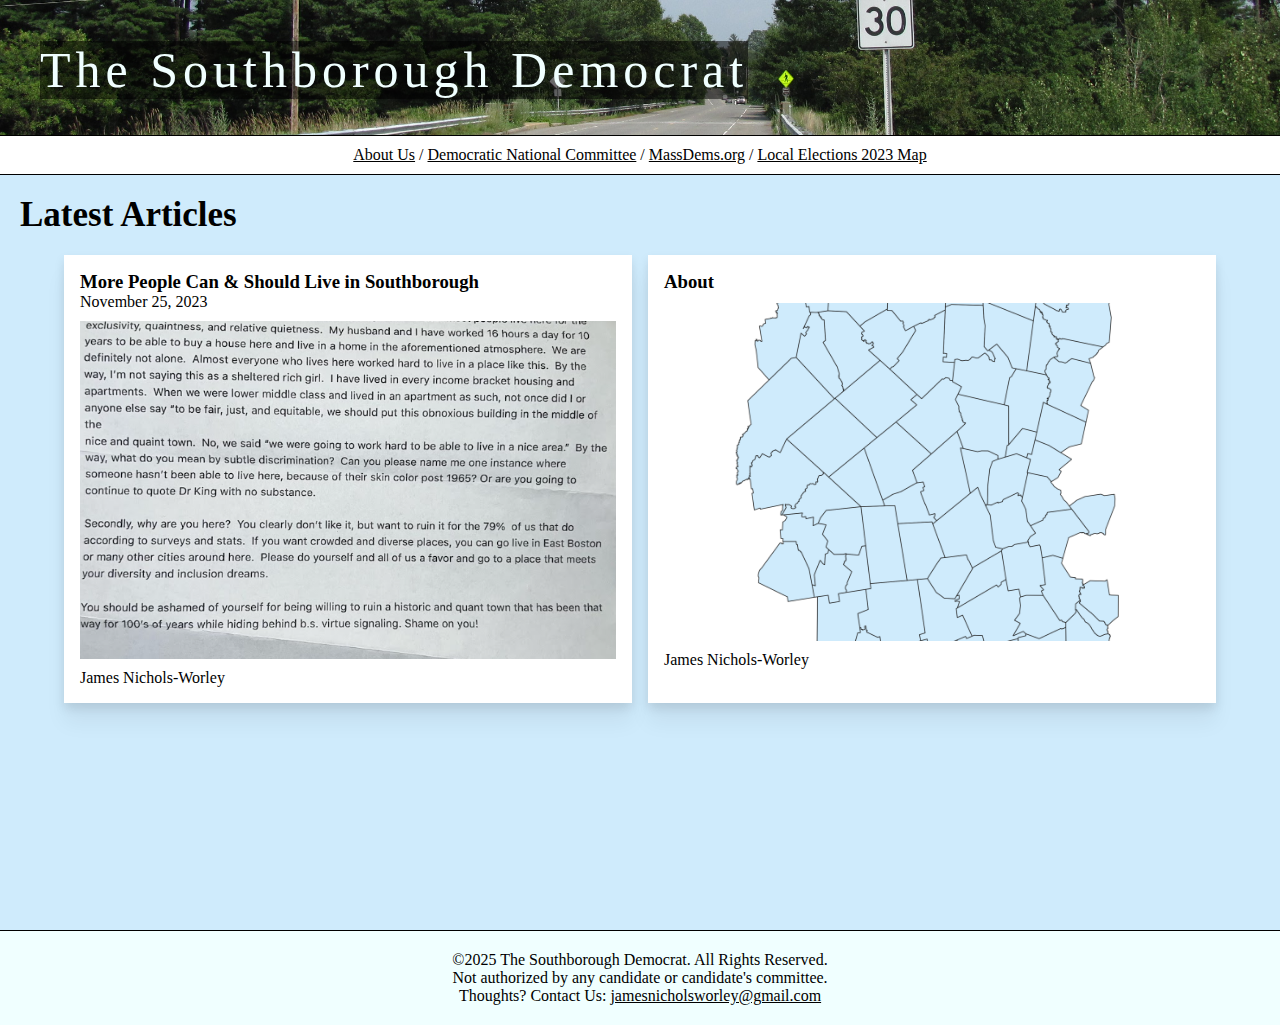
<file: index.html>
<html><head>
	<!-- Google Fonts -->
	<link href="https://fonts.googleapis.com/css?family=Averia+Serif+Libre|Noto+Serif|Tangerine" rel="stylesheet">
	<!-- Styling for public area -->
	<link rel="stylesheet" href="post/style.css">
	<link rel="icon" type="image/x-icon" href="/includes/favicon.ico">
	<meta charset="UTF-8">
	<meta name="viewport" content="width=device-width, initial-scale=1.0">

<title> The Southborough Democrat </title>
</head>
<body><div class="container">
<!-- navbar -->

<div class="navbar">
  <span class="logo_div">
    <a style="text-decoration: none;" href="index.html"><h1>The Southborough Democrat</h1></a>
  </span>
</div>
<div class="navbar" alt="Southborough Landscape Navbar" style="background:white; padding:10px; text-align: center;">
  <span><a href="post/about.html">About Us</a></span> /
  <span><a href="https://democrats.org/">Democratic National Committee</a></span> /
  <span><a href="https://massdems.org/">MassDems.org</a></span> /
  <span><a href="localelection2023/map.html#9/42.0619/-71.4776/">Local Elections 2023 Map</a></span>
</div>
<h2 class="content-title">Latest Articles</h2>
<div class="content">
          	<article class="article" style="margin-left: 0px;">
                <a href="post/more-people-can-should-live-in-southborough.html">
                <h3>More People Can &amp; Should Live in Southborough</h3>
                <div>November 25, 2023 </div></a>
            		<a href="post/more-people-can-should-live-in-southborough.html"><hr style="background-image:url(post/anonymous-letter.png); min-height: 70px; width: 100%;" class="image" alt="More People Can &amp; Should Live in Southborough">
                </a>
                  <span> <a href="https://twitter.com/JNicholsWorley">James Nichols-Worley</a>                   </span>

          	</article>
            <article class="article" style="margin-left: 0px;">
                <a href="post/about.html">
                <h3>About</h3>
                <div></div></a>
                <a href="post/about.html"><hr style="background-image:url(post/central-massachusetts-map.png); min-height: 70px; width: 100%;" class="image" alt="More People Can &amp; Should Live in Southborough">
                </a>
                  <span> <a href="https://twitter.com/JNicholsWorley">James Nichols-Worley</a>                   </span>

            </article>
</div>
</div>
<!-- footer -->
<div class="footer">
  <p>©2025 The Southborough Democrat. All Rights Reserved.</p>
  <p>Not authorized by any candidate or candidate's committee.</p>
  <p>Thoughts? Contact Us: <a href="#" onclick="CopyToClipboard('email');return false;"><span id="email">jamesnicholsworley@gmail.com</span></a></p>
</div>
<!-- // footer -->

<!-- // container -->
<script>
function CopyToClipboard(id)
{
var r = document.createRange();
r.selectNode(document.getElementById(id));
window.getSelection().removeAllRanges();
window.getSelection().addRange(r);
document.execCommand('copy');
window.getSelection().removeAllRanges();
}
</script>


</body></html>
</file>
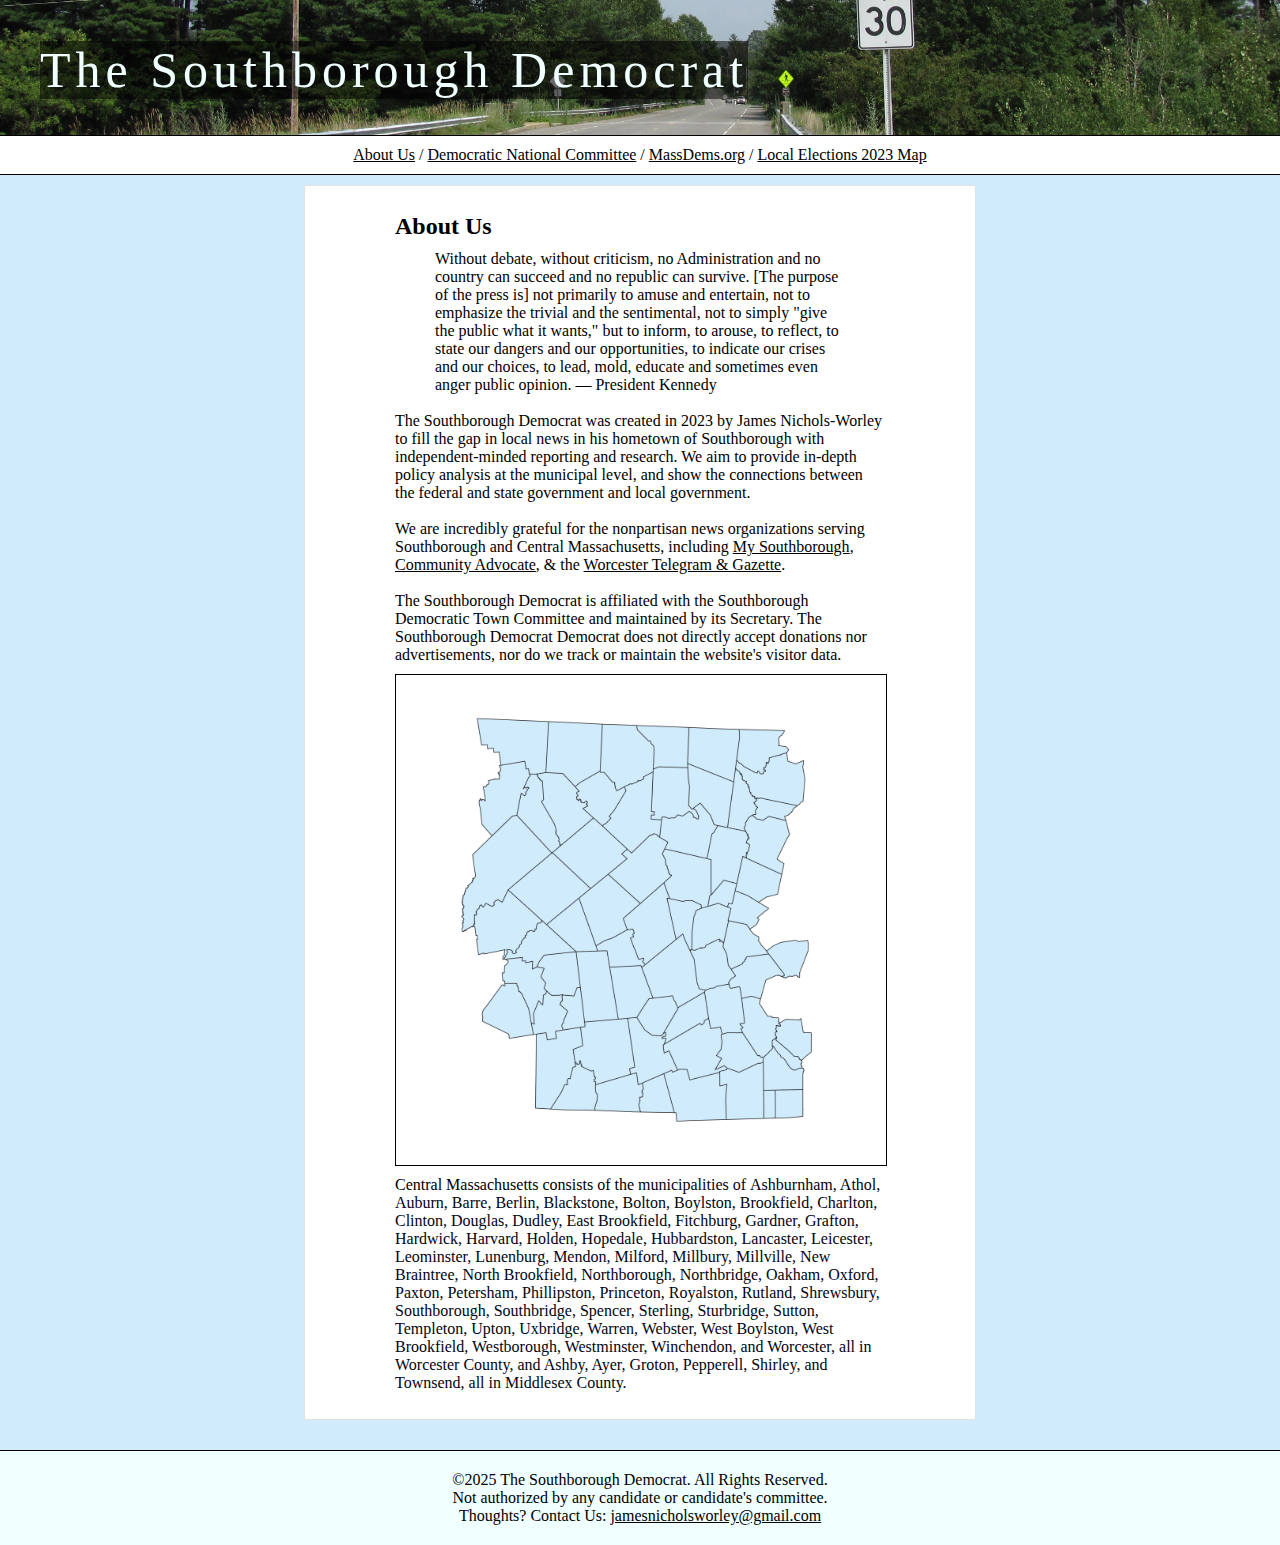
<file: post/about.html>
<html><head>
	<!-- Google Fonts -->
	<link href="https://fonts.googleapis.com/css?family=Averia+Serif+Libre|Noto+Serif|Tangerine" rel="stylesheet">
	<!-- Styling for public area -->
	<link rel="stylesheet" href="style.css">
	<link rel="icon" type="image/x-icon" href="/includes/favicon.ico">
	<meta charset="UTF-8">
	<meta name="viewport" content="width=device-width, initial-scale=1.0">



<title> The Southborough Democrat </title>
</head>
<body><div class="container">
<!-- navbar -->

<div class="navbar">
  <span class="logo_div">
    <a style="text-decoration: none;" href="../index.html"><h1>The Southborough Democrat</h1></a>
  </span>
</div>
<div class="navbar" alt="Southborough Landscape Navbar" style="background:white; padding:10px; text-align: center;">
  <span><a href="about.html">About Us</a></span> /
  <span><a href="https://democrats.org/">Democratic National Committee</a></span> /
  <span><a href="https://massdems.org/">MassDems.org</a></span> /
  <span><a href="../localelection2023/map.html#9/42.0619/-71.4776/">Local Elections 2023 Map</a></span>
</div>
<div class="content">
  <div class="post-wrapper">
    <div class="full-post-div">
    <h2 class="post-title">About Us</h2>
    <div class="post-body-div">

      <blockquote>
          <p>
              <span style="background-color:transparent;color:#000000;">Without debate, without criticism, no Administration and no country can succeed and no republic can survive. [The purpose of the press is] not primarily to amuse and entertain, not to emphasize the trivial and the sentimental, not to simply "give the public what it wants," but to inform, to arouse, to reflect, to state our dangers and our opportunities, to indicate our crises and our choices, to lead, mold, educate and sometimes even anger public opinion. — President Kennedy</span>
          </p>
      </blockquote>
      <p>
          &nbsp;
      </p>
      <p>
          The Southborough Democrat  was created in 2023 by James Nichols-Worley to fill the gap in local news in his hometown of Southborough with <span style="background-color:transparent;color:#000000;">independent-minded reporting and research. We aim to provide in-depth policy analysis at the municipal level, and show the connections between the federal and state government and local government.</span>
      </p>
      <p>
          &nbsp;
      </p>
      <p>
          We are incredibly grateful for the nonpartisan news organizations serving Southborough and Central Massachusetts, including <a href="https://www.mysouthborough.com/">My Southborough</a>, <a href="https://www.communityadvocate.com/">Community Advocate</a>, &amp; the <a href="https://www.telegram.com/">Worcester Telegram &amp; Gazette</a>.&nbsp;
      </p>
      <p>
          &nbsp;
      </p>
      <p>
          The Southborough Democrat  is affiliated with the Southborough Democratic Town Committee and maintained by its Secretary. The Southborough Democrat  Democrat does not directly accept donations nor advertisements, nor do we track or maintain the website's visitor data.
      </p>
      <figure class="image image_resized" style="width:100%;">
          <img src="central-massachusetts-map.png">
      </figure>
      <p>
          Central Massachusetts consists of the <span style="background-color:transparent;color:#010413;">municipalities of<strong>&nbsp;</strong>Ashburnham, Athol, Auburn, Barre, Berlin, Blackstone, Bolton, Boylston, Brookfield, Charlton, Clinton, Douglas, Dudley, East Brookfield, Fitchburg, Gardner, Grafton, Hardwick, Harvard, Holden, Hopedale, Hubbardston, Lancaster, Leicester, Leominster, Lunenburg, Mendon, Milford, Millbury, Millville, New Braintree, North Brookfield, Northborough, Northbridge, Oakham, Oxford, Paxton, Petersham, Phillipston, Princeton, Royalston, Rutland, Shrewsbury, Southborough, Southbridge, Spencer, Sterling, Sturbridge, Sutton, Templeton, Upton, Uxbridge, Warren, Webster, West Boylston, West Brookfield, Westborough, Westminster, Winchendon, and Worcester, all in Worcester County, and Ashby, Ayer, Groton, Pepperell, Shirley, and Townsend, all in Middlesex County.</span>
      </p>

    </div>
    </div>
  </div>
</div>
<!-- footer -->
<div class="footer">
  <p>©2025 The Southborough Democrat. All Rights Reserved.</p>
  <p>Not authorized by any candidate or candidate's committee.</p>
  <p>Thoughts? Contact Us: <a href="#" onclick="CopyToClipboard('email');return false;"><span id="email">jamesnicholsworley@gmail.com</span></a></p>
</div>
<!-- // footer -->

<!-- // container -->
<script>
function CopyToClipboard(id)
{
var r = document.createRange();
r.selectNode(document.getElementById(id));
window.getSelection().removeAllRanges();
window.getSelection().addRange(r);
document.execCommand('copy');
window.getSelection().removeAllRanges();
}
</script>


</div></body></html>
</file>
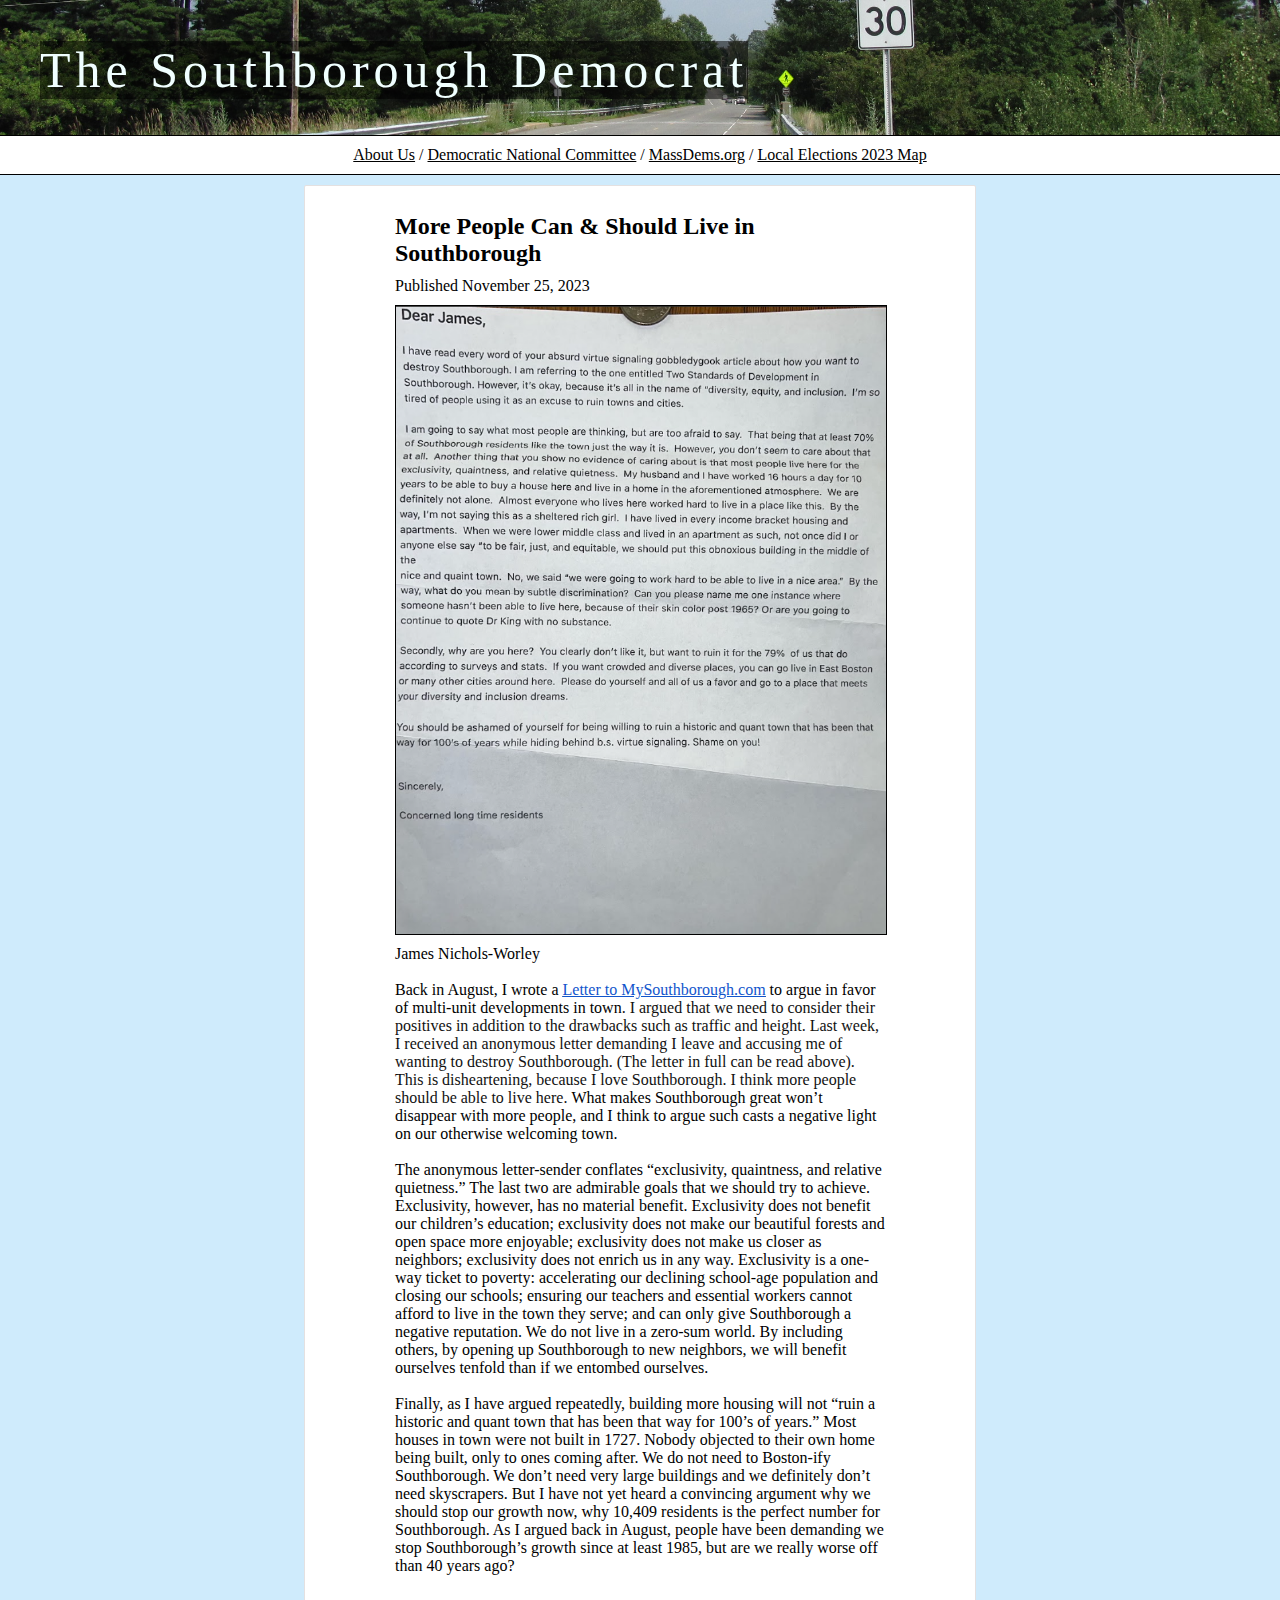
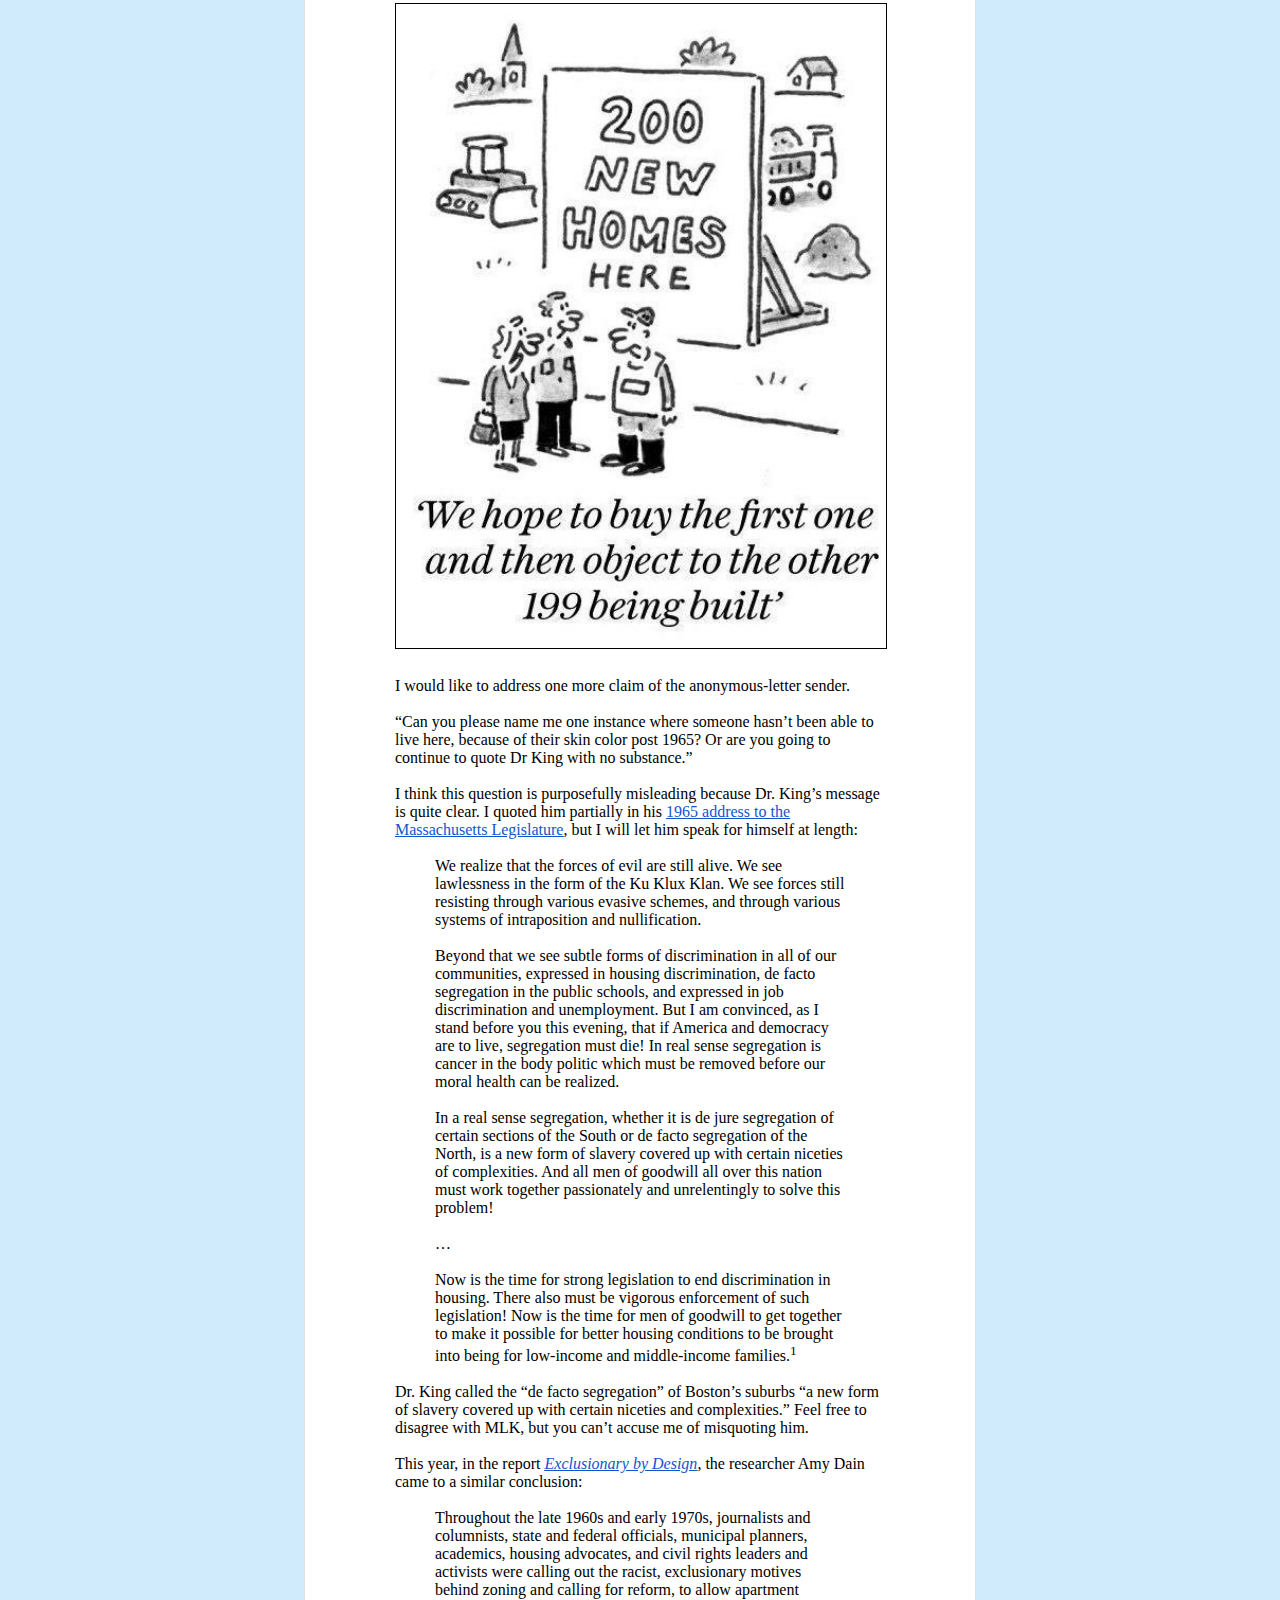
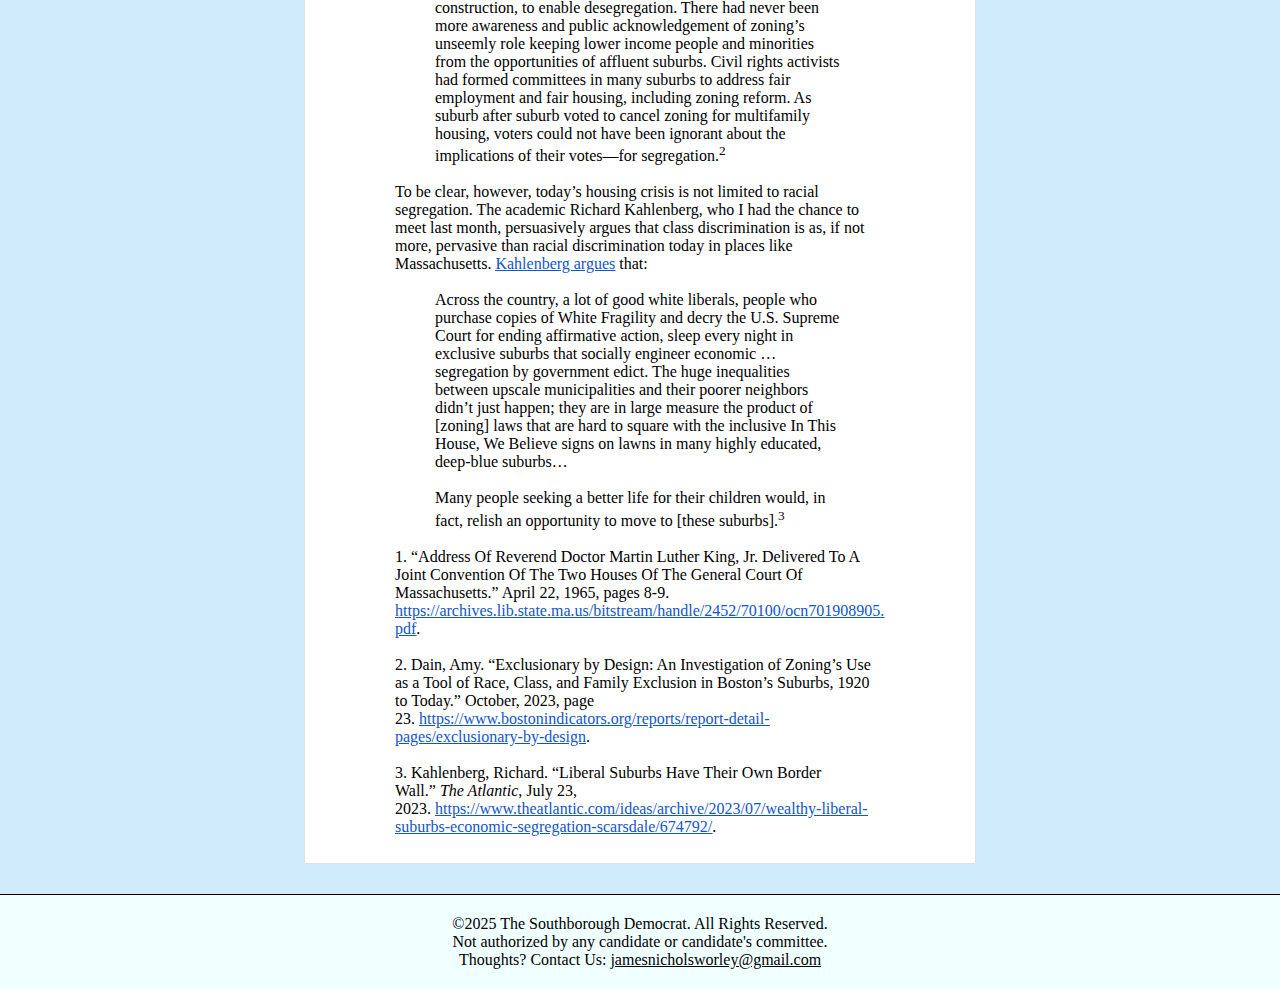
<file: post/more-people-can-should-live-in-southborough.html>
<html><head>
	<!-- Google Fonts -->
	<link href="https://fonts.googleapis.com/css?family=Averia+Serif+Libre|Noto+Serif|Tangerine" rel="stylesheet">
	<!-- Styling for public area -->
	<link rel="stylesheet" href="style.css">
	<link rel="icon" type="image/x-icon" href="/includes/favicon.ico">
	<meta charset="UTF-8">
	<meta name="viewport" content="width=device-width, initial-scale=1.0">

<title> More People Can &amp; Should Live in Southborough </title>
<meta name="description" content="A response to an anonymous critic.">
<meta name="author" content="Central Massachusetts Democrats">

<!--Twitter Meta Tags-->
<meta name="twitter:card" content="summary_large_image">
<meta name="twitter:site" content="@centralmassyd">
<meta name="twitter:title" content="More People Can &amp; Should Live in Southborough">
<meta name="twitter:description" content="A response to an anonymous critic.">
<meta name="twitter:image" content="anonymous-letter.png">

<meta property="og:image" content="anonymous-letter.png">

</head>
<body>
<div class="container">

<div class="navbar">
  <span class="logo_div">
    <a style="text-decoration: none;" href="../index.html"><h1>The Southborough Democrat</h1></a>
  </span>
</div>
<div class="navbar" alt="Southborough Landscape Navbar" style="background:white; padding:10px; text-align: center;">
  <span><a href="about.html">About Us</a></span> /
  <span><a href="https://democrats.org/">Democratic National Committee</a></span> /
  <span><a href="https://massdems.org/">MassDems.org</a></span> /
  <span><a href="../localelection2023/map.html#9/42.0619/-71.4776/">Local Elections 2023 Map</a></span>
</div>

<div class="content">
	<div class="post-wrapper">
		<div class="full-post-div">
						<h2 class="post-title">More People Can &amp; Should Live in Southborough</h2>
		<span class="post-date">Published November 25, 2023 </span><br>
		<img src="anonymous-letter.png" style="" class="" alt="An anonymous letter">
		<br><span>
		James Nichols-Worley<br><br>
		<div class="post-body-div">
		<p><span style="background-color:transparent;color:#000000;">Back in August, I wrote a&nbsp;</span><a href="https://www.mysouthborough.com/2023/08/14/letter-two-standards-of-development-in-southborough/"><span style="background-color:transparent;color:#1155cc;"><u>Letter to MySouthborough.com</u></span></a><span style="background-color:transparent;color:#000000;"> to argue in favor of multi-unit developments in town</span><span style="background-color:#ffffff;color:#111111;">. I argued that we need to consider their positives in addition to the drawbacks such as traffic and height. Last week, I received an anonymous letter demanding I leave and accusing me of wanting to destroy Southborough. (The letter in full can be read above). This is disheartening, because I love Southborough. I think more people should be able to live here.&nbsp;</span><span style="background-color:transparent;color:#000000;">What makes Southborough great won’t disappear with more people, and I think to argue such casts a negative light on our otherwise welcoming town.</span></p><p>&nbsp;</p><p><span style="background-color:transparent;color:#000000;">The anonymous letter-sender conflates “exclusivity, quaintness, and relative quietness.” The last two are admirable goals that we should try to achieve. Exclusivity, however, has no material benefit. Exclusivity does not benefit our children’s education; exclusivity does not make our beautiful forests and open space more enjoyable; exclusivity does not make us closer as neighbors; exclusivity does not enrich us in any way. Exclusivity is a one-way ticket to poverty: accelerating our declining school-age population and closing our schools; ensuring our teachers and essential workers cannot afford to live in the town they serve; and can only give Southborough a negative reputation. We do not live in a zero-sum world. By including others, by opening up Southborough to new neighbors, we will benefit ourselves tenfold than if we entombed ourselves.</span></p><p>&nbsp;</p><p><span style="background-color:transparent;color:#000000;">Finally, as I have argued repeatedly, building more housing will not “ruin a historic and quant town that has been that way for 100’s of years.” Most houses in town were not built in 1727. Nobody objected to their own home being built, only to ones coming after. We do not need to Boston-ify Southborough. We don’t need very large buildings and we definitely don’t need skyscrapers. But I have not yet heard a convincing argument why we should stop our growth now, why 10,409 residents is the perfect number for Southborough. As I argued back in August, people have been demanding we stop Southborough’s growth since at least 1985, but are we really worse off than 40 years ago?</span></p><p>&nbsp;</p><figure class="image"><img src="comic-strip-1.jpg"></figure><p>&nbsp;</p><p><span style="background-color:transparent;color:#000000;">I would like to address one more claim of the anonymous-letter sender.</span></p><p>&nbsp;</p><p><span style="background-color:transparent;color:#000000;">“Can you please name me one instance where someone hasn’t been able to live here, because of their skin color post 1965? Or are you going to continue to quote Dr King with no substance.”</span></p><p>&nbsp;</p><p><span style="background-color:transparent;color:#000000;">I think this question is purposefully misleading because Dr. King’s message is quite clear. I quoted him partially in his&nbsp;</span><a href="https://archives.lib.state.ma.us/bitstream/handle/2452/70100/ocn701908905.pdf"><span style="background-color:transparent;color:#1155cc;"><u>1965 address to the Massachusetts Legislature</u></span></a><span style="background-color:transparent;color:#000000;">, but I will let him speak for himself at length:</span></p><p>&nbsp;</p><blockquote><p><span style="background-color:transparent;color:#000000;">We realize that the forces of evil are still alive. We see lawlessness in the form of the Ku Klux Klan. We see forces still resisting through various evasive schemes, and through various systems of intraposition and nullification.</span></p><p>&nbsp;</p><p><span style="background-color:transparent;color:#000000;">Beyond that we see subtle forms of discrimination in all of our communities, expressed in housing discrimination, de facto segregation in the public schools, and expressed in job discrimination and unemployment. But I am convinced, as I stand before you this evening, that if America and democracy are to live, segregation must die! In real sense segregation is cancer in the body politic which must be removed before our moral health can be realized.</span></p><p>&nbsp;</p><p><span style="background-color:transparent;color:#000000;">In a real sense segregation, whether it is de jure segregation of certain sections of the South or de facto segregation of the North, is a new form of slavery covered up with certain niceties of complexities. And all men of goodwill all over this nation must work together passionately and unrelentingly to solve this problem!</span></p><p>&nbsp;</p><p><span style="background-color:transparent;color:#000000;">…</span></p><p>&nbsp;</p><p><span style="background-color:transparent;color:#000000;">Now is the time for strong legislation to end discrimination in housing. There also must be vigorous enforcement of such legislation! Now is the time for men of goodwill to get together to make it possible for better housing conditions to be brought into being for low-income and middle-income families.<sup>1</sup></span></p></blockquote><p>&nbsp;</p><p><span style="background-color:transparent;color:#000000;">Dr. King called the “de facto segregation” of Boston’s suburbs “a new form of slavery covered up with certain niceties and complexities.” Feel free to disagree with MLK, but you can’t accuse me of misquoting him.</span></p><p>&nbsp;</p><p><span style="background-color:transparent;color:#000000;">This year, in the report&nbsp;</span><a href="https://www.bostonindicators.org/reports/report-detail-pages/exclusionary-by-design"><span style="background-color:transparent;color:#1155cc;"><i><u>Exclusionary by Design</u></i></span></a><span style="background-color:transparent;color:#000000;">, the researcher Amy Dain came to a similar conclusion:</span></p><p>&nbsp;</p><blockquote><p><span style="background-color:transparent;color:#000000;">Throughout the late 1960s and early 1970s, journalists and columnists, state and federal officials, municipal planners, academics, housing advocates, and civil rights leaders and activists were calling out the racist, exclusionary motives behind zoning and calling for reform, to allow apartment construction, to enable desegregation. There had never been more awareness and public acknowledgement of zoning’s unseemly role keeping lower income people and minorities from the opportunities of affluent suburbs. Civil rights activists had formed committees in many suburbs to address fair employment and fair housing, including zoning reform. As suburb after suburb voted to cancel zoning for multifamily housing, voters could not have been ignorant about the implications of their votes—for segregation.<sup>2</sup></span></p></blockquote><p>&nbsp;</p><p><span style="background-color:transparent;color:#000000;">To be clear, however, today’s housing crisis is not limited to racial segregation. The academic Richard Kahlenberg, who I had the chance to meet last month, persuasively argues that class discrimination is as, if not more, pervasive than racial discrimination today in places like Massachusetts.&nbsp;</span><a href="https://www.theatlantic.com/ideas/archive/2023/07/wealthy-liberal-suburbs-economic-segregation-scarsdale/674792/"><span style="background-color:transparent;color:#1155cc;"><u>Kahlenberg argues</u></span></a><span style="background-color:transparent;color:#000000;"> that:</span></p><p>&nbsp;</p><blockquote><p><span style="background-color:transparent;color:#000000;">Across the country, a lot of good white liberals, people who purchase copies of White Fragility and decry the U.S. Supreme Court for ending affirmative action, sleep every night in exclusive suburbs that socially engineer economic … segregation by government edict. The huge inequalities between upscale municipalities and their poorer neighbors didn’t just happen; they are in large measure the product of [zoning] laws that are hard to square with the inclusive In This House, We Believe<strong>&nbsp;</strong>signs on lawns in many highly educated, deep-blue suburbs…</span></p><p>&nbsp;</p><p><span style="background-color:transparent;color:#000000;">Many people seeking a better life for their children would, in fact, relish an opportunity to move to [these suburbs].<sup>3</sup></span></p></blockquote><p>&nbsp;</p><p><span style="background-color:transparent;color:#000000;">1. “Address Of Reverend Doctor Martin Luther King, Jr. Delivered To A Joint Convention Of The Two Houses Of The General Court Of Massachusetts.” April 22, 1965, pages 8-9.&nbsp; </span><a href="https://archives.lib.state.ma.us/bitstream/handle/2452/70100/ocn701908905.pdf"><span style="background-color:transparent;color:#1155cc;"><u>https://archives.lib.state.ma.us/bitstream/handle/2452/70100/ocn701908905.pdf</u></span></a><span style="background-color:transparent;color:#000000;">.</span></p><p>&nbsp;</p><p><span style="background-color:transparent;color:#000000;">2. Dain, Amy. “Exclusionary by Design: An Investigation of Zoning’s Use as a Tool of Race, Class, and Family Exclusion in Boston’s Suburbs, 1920 to Today.” October, 2023, page 23.&nbsp;</span><a href="https://www.bostonindicators.org/reports/report-detail-pages/exclusionary-by-design"><span style="background-color:transparent;color:#1155cc;"><u>https://www.bostonindicators.org/reports/report-detail-pages/exclusionary-by-design</u></span></a><span style="background-color:transparent;color:#000000;">.</span></p><p>&nbsp;</p><p><span style="background-color:transparent;color:#000000;">3. </span>Kahlenberg<span style="background-color:transparent;color:#000000;">, Richard. “Liberal Suburbs Have Their Own Border Wall.”&nbsp;<i>The Atlantic</i>, July 23, 2023.&nbsp;</span><a href="https://www.theatlantic.com/ideas/archive/2023/07/wealthy-liberal-suburbs-economic-segregation-scarsdale/674792/"><span style="background-color:transparent;color:#1155cc;"><u>https://www.theatlantic.com/ideas/archive/2023/07/wealthy-liberal-suburbs-economic-segregation-scarsdale/674792/</u></span></a><span style="background-color:transparent;color:#000000;">.&nbsp;</span></p>		</div>
			</span></div>
	</div>
</div>

</div>


<!-- footer -->
<div class="footer">
  <p>©2025 The Southborough Democrat. All Rights Reserved.</p>
  <p>Not authorized by any candidate or candidate's committee.</p>
  <p>Thoughts? Contact Us: <a href="#" onclick="CopyToClipboard('email');return false;"><span id="email">jamesnicholsworley@gmail.com</span></a></p>
</div>
<!-- // footer -->

<!-- // container -->
<script>
function CopyToClipboard(id)
{
var r = document.createRange();
r.selectNode(document.getElementById(id));
window.getSelection().removeAllRanges();
window.getSelection().addRange(r);
document.execCommand('copy');
window.getSelection().removeAllRanges();
}
</script>


</body></html>
</file>
<file: post/style.css>
/****************
*** DEFAULTS
*****************/
blockquote {
    display: block;
    margin-inline-start: 40px;
    margin-inline-end: 40px;
}

* { margin: 0px; padding: 0px; }

html { height: 100%; box-sizing: border-box; }
body {
  position: relative;
  margin: 0;
  /* padding-bottom: 6rem; */
  min-height: 100%;
  background-color: #cfebfc;
}
/* HEADINGS DEFAULT */
h1, h2, h3, h4, h5, h6 { color: black; font-family: 'Times New Roman', serif; }
a { text-decoration: none; }
ul, ol { margin-left: 40px; }
hr { margin: 10px 0px;}
a:link {color: black; text-decoration: underline;}
/* visited link */
a:visited {color: black;}
/* mouse over link */
a:hover {color: black; text-decoration: underline dotted;}
/* selected link */
a:active {color: black;}

/* FORM DEFAULTS */
form h2 {
	margin: 25px auto;
	text-align: center;
	font-family: 'Times New Roman', serif;
}
form input {
	width: 100%;
	display: block;
	padding: 13px 13px;
	font-size: 1em;
	margin: 5px auto 10px;
	border-radius: 3px;
	box-sizing : border-box;
	background: transparent;
	border: 1px solid #3E606F;
}
form input:focus {
	outline: none;
}
/* BUTTON DEFAULT */
.btn {
	color: white;
	background: #4E6166;
	text-align: center;
	border: none;
	border-radius: 5px;
	display: block;
	letter-spacing: .1em;
	margin: 10px 0px;
	padding: 13px 20px;
	text-decoration: none;
}

.container {
	min-height: 910px;
}

/* NAVBAR */
.navbar {
	margin: 0 auto;
  overflow: hidden;
  padding-top: 4vh;
  padding-bottom: 4vh;
	background-image: url("route30.jpg");
  background-repeat:no-repeat;
  background-position-y: 65%;
  background-size: cover;
  border-bottom: 1px solid black;
}

/* LOGO */
.navbar .logo_div {
	float: left;
	padding-top: 5px;
	padding-left: 40px;
}
.navbar .logo_div h1 {
	color: azure;
  background-color: rgb(0,0,0,0.5);
	font-size: 50px;
	letter-spacing: 5px;
	font-weight: 50;
	font-family: 'Times New Roman', serif;
}

/* FOOTER */
.footer {
  color: black;
  background-color: azure;
  text-align: center;
  width: 100%;
  margin: 20px auto -10px;
  padding: 20px 0px;
  border-top: 1px solid azure;
  border-color: black;
}

/* CONTENT */
.content {
  display: grid;
  grid-template-columns: repeat(auto-fit, minmax(250px, 1fr));
  grid-gap: 1em;
  width: 90%;
  margin-left: 5%;
  margin-right: 5%;
}

@media screen and (min-width: 400px) {
  .content {
    display: grid;
    grid-template-columns: repeat(auto-fit, minmax(360px, 1fr));
    grid-gap: 1em;
    width: 90%;
    margin-left: 5%;
    margin-right: 5%;
  }
}

.article{
  padding: 1em;
  background: #fff;
  box-shadow:
    0 5px 10px rgba(0, 0, 0, 0.1),
    0 20px 20px rgba(0, 0, 0, 0.05);
}
.article .image:hover{
  opacity: 70%;
}
.article a:link {text-decoration: none;}
.article a:hover {text-decoration: underline dotted;}

.content-title{
  font-size: 35px;
  margin: 20px;
	color: black;
	font-family: 'Times New Roman', serif;
}

hr { /*dummy content*/
  height: 6px;
  border: none;
  background: rgba(0, 0, 0, 0.1);
}

hr:last-child {  /*dummy content*/
  margin-right: 60%;
}

hr.image { /*dummy content*/
  padding-bottom: 50%;
  background-repeat: no-repeat;
  background-size: cover;
  background-position: center;
}

/* * * * * * * * *
* SINGLE PAGE
* * * * * * * * */
.content .post-wrapper {
  width: 100%;
	min-height: 80vh;
  word-wrap: break-word;
}
@media screen and (min-width: 600px) {
  .content .post-wrapper {
    min-width: 300px;
    width: 60%;
    margin-left: 20%;
  	min-height: 80vh;
  }
}
.full-post-div {
  margin: 10px;
  padding-top: 3vh;
  padding-bottom: 3vh;
  padding-left: 7vw;
  padding-right: 7vw;
	min-height: 80vh;
	border: 1px solid #e4e1e1;
	border-radius: 2px;
  background-color: white;
}
.full-post-div h2.post-title {
	text-align: left;
  color: black;
  margin-bottom: 10px;
}
.post-date {
	text-align: left;
  color: black;
}
.full-post-div img {
  margin-top: 10px;
  margin-bottom: 10px;
	width: 100%;
  border: 1px solid black;
}

/* NOTIFICATION MESSAGES */
.message {
	width: 100%;
	margin: 0px auto;
	padding: 10px 0px;
	color: #3c763d;
	background: #dff0d8;
	border: 1px solid #3c763d;
	border-radius: 5px;
	text-align: center;
}
.error {
	color: #a94442;
	background: #f2dede;
	border: 1px solid #a94442;
	margin-bottom: 20px;
}
.validation_errors p {
	text-align: left;
	margin-left: 10px;
}
.logged_in_info {
	text-align: right;
	padding: 10px;
}

/* Register.php */
.register {
  width: 40%;
  margin: 20px auto;
  color: azure;
  padding-bottom: 40vh;
}

.register h2 {
  color: azure;
}

.register ::placeholder{
  color: azure;
}

.register form input{
  color: azure;
}

.login {
  width: 40%;
  margin: 20px auto;
  color: azure;
  padding-bottom: 55vh;
}

.login form input{
  color: azure;
}

.login h2 {
  color: azure;
}

.login ::placeholder{
  color: azure;
}
</file>
